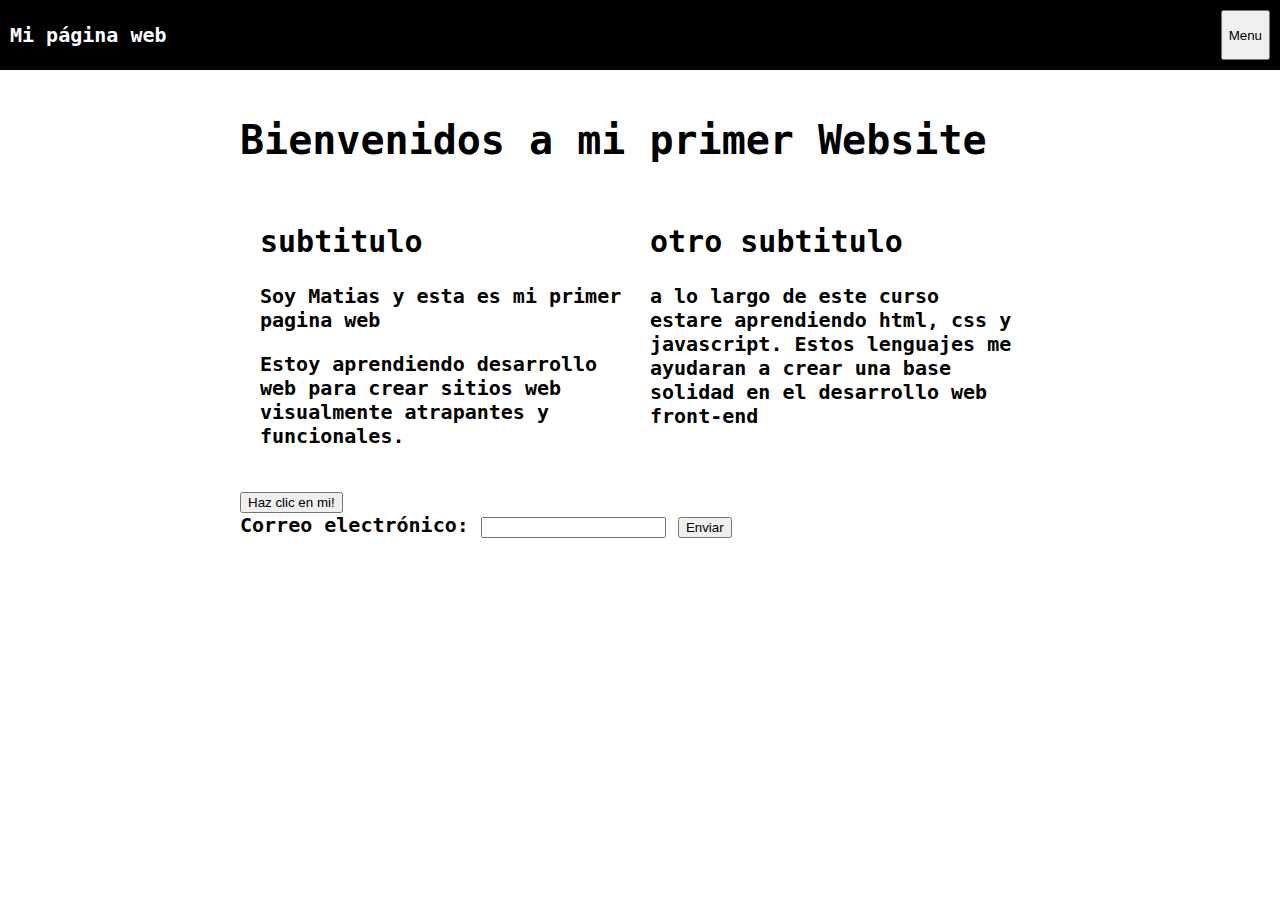
<file: index.html>
<!DOCTYPE html>
<html>
<head>
    <meta charset="UTF-8" />
    <title>Bienvenidos a mi primer Website</title>
    <link rel="stylesheet" type="text/css" href="style.css">
    <meta name="viewport" content="width=device-width", initial-scale="1">
</head>
<body>
    <div class="container-nav">
        <nav class="navbar">
        <a href="#" class="brand">Mi página web</a>
        <ul class="nav-links">
        <li><a href="#">Inicio</a></li>
        <li><a href="#">Nosotros</a></li>
        <li><a href="#">Servicios</a></li>
        <li><a href="#">Contacto</a></li>
        </ul>
        </nav>
        <button class="button-menu-toggle">Menu</button>
        </div>
              
    <div class="container">
        
        <h1>Bienvenidos a mi primer Website</h1>
        <div class="row">
            <div class="column">    
        <h2>subtitulo</h2>
        <p>Soy Matias y esta es mi primer pagina web</p>
        <p>Estoy aprendiendo desarrollo web para crear sitios web visualmente atrapantes y funcionales.</p>
        </div>  
        <div class="column">
        <h2>otro subtitulo</h2>
        <p>a lo largo de este curso estare aprendiendo html, css y javascript. Estos lenguajes me ayudaran a crear una base solidad en el desarrollo web front-end</p>
    </div>
    </div>
    <button onclick="showAlert()">Haz clic en mi!</button>
    <form id="myForm">
        <label for="email">Correo electrónico:</label>
        <input type="email" id="email" name="email" required>
        <button type="submit">Enviar</button>
    </form>
    </div>
<script src="script.js"></script>

</body>
</html>
</file>
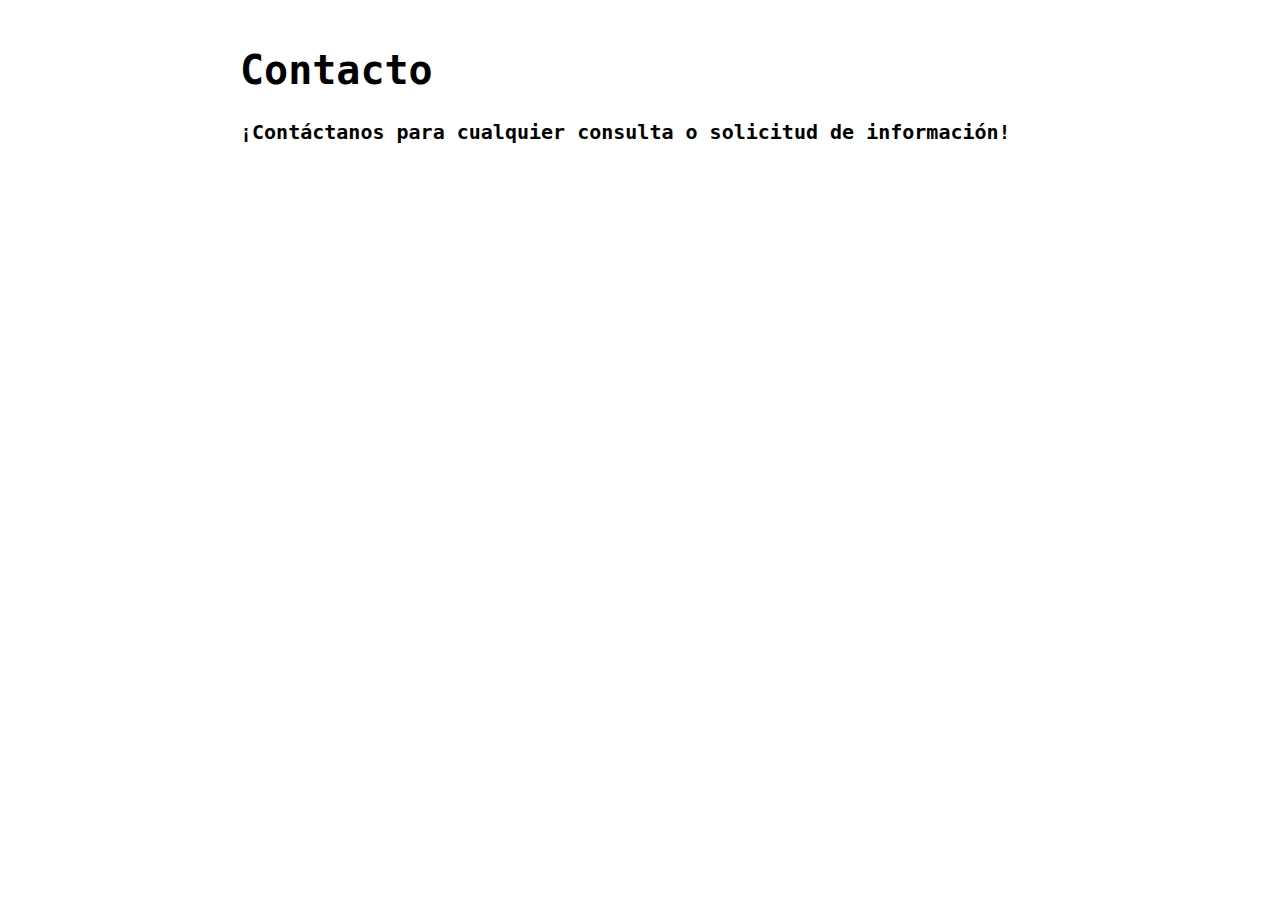
<file: contact.html>
<!DOCTYPE html>
<html>
<head>
    <meta charset="UTF-8" />
    <title>Bienvenidos a mi primer Website</title>
    <link rel="stylesheet" type="text/css" href="style.css">
</head>
<body>
    <div class="container">
        <h1>Contacto</h1>
<p>¡Contáctanos para cualquier consulta o solicitud de información!</p>
<form>
<!-- Agrega aquí los campos del formulario -->
</form>


    </div>
<script src="script.js"></script>
</body>
</html>
</file>
<file: style.css>
body{
    margin: 0;
    font-family: monospace;
    font-weight: bold;
    font-size: 20px;
}
.container {
    max-width: 800px;
    margin: auto;
    padding: 20px;
    }

    .row {
        display: flex;
        flex-wrap: wrap;
        margin: 10px;
        }    
      
        .column {
            flex: 1;
            padding: 10px;
            }


                .container-nav {
                    display: flex;
                    padding: 10px;
                    height: 50px;
                    background-color: black;
                    }
                    .navbar {
                    display: flex;
                    justify-content: space-between;
                    width: 100%;
                    }
                    .brand {
                    display: flex;
                    align-items: center;
                    }
                    li>a {
                    padding: 8px 24px;
                    }
                    li {
                    list-style-type: none;
                    }
                    a {
                    color: white;
                    text-decoration:none;
                    }
                    .nav-links {
                    display: flex;
                    align-items: center;
                    }
                    .button-menu-toggle {
                        display: none;
                        }

                        @media (max-width: 768px) {
                            .column {
                            flex: 100%;
                            }
                            }
    
                            .nav-links {
                                display: none;
                              
                                }
    
                            .button-menu-toggle {
                                display: block;

                                }
</file>
